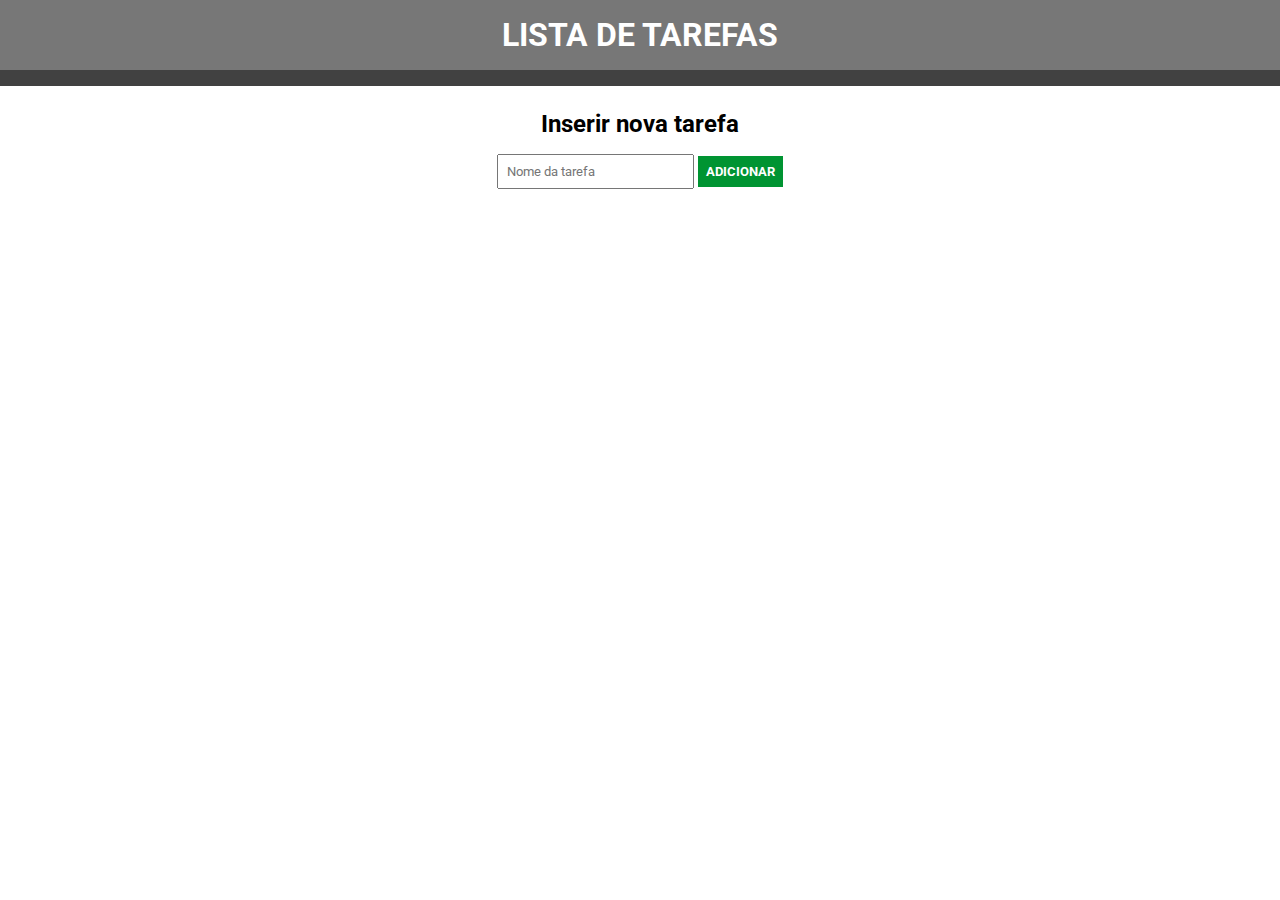
<file: index.html>
<!DOCTYPE html>
<html lang="pt-BR">

<head>
    <meta charset="UTF-8">
    <meta name="viewport" content="width=device-width, initial-scale=1.0">
    <title>Lista de Tarefas</title>
    <link rel="preconnect" href="http://fonts.googleapis.com">
    <link rel="preconnect" href="http://fonts.gstatic.com" crossorigin>
    <link href="https://fonts.googleapis.com/css2?family=Roboto:wght@400;700&display=swap" rel="stylesheet">
    <link rel="stylesheet" href="./main.css">

</head>

<body>
    <header>
        <h1>Lista de tarefas</h1>
    </header>
    <form>
        <h2>Inserir nova tarefa</h2>
        <input type="text" id="nova-tarefa" required placeholder="Nome da tarefa">
        <button type="submit">Adicionar</button>
    </form>
    <div class="container">
    <ul>
    </ul>
    </div>
    <script src="https://code.jquery.com/jquery-3.7.1.min.js"></script>
    <script src="./main.js"></script>
</body>

</html>
</file>
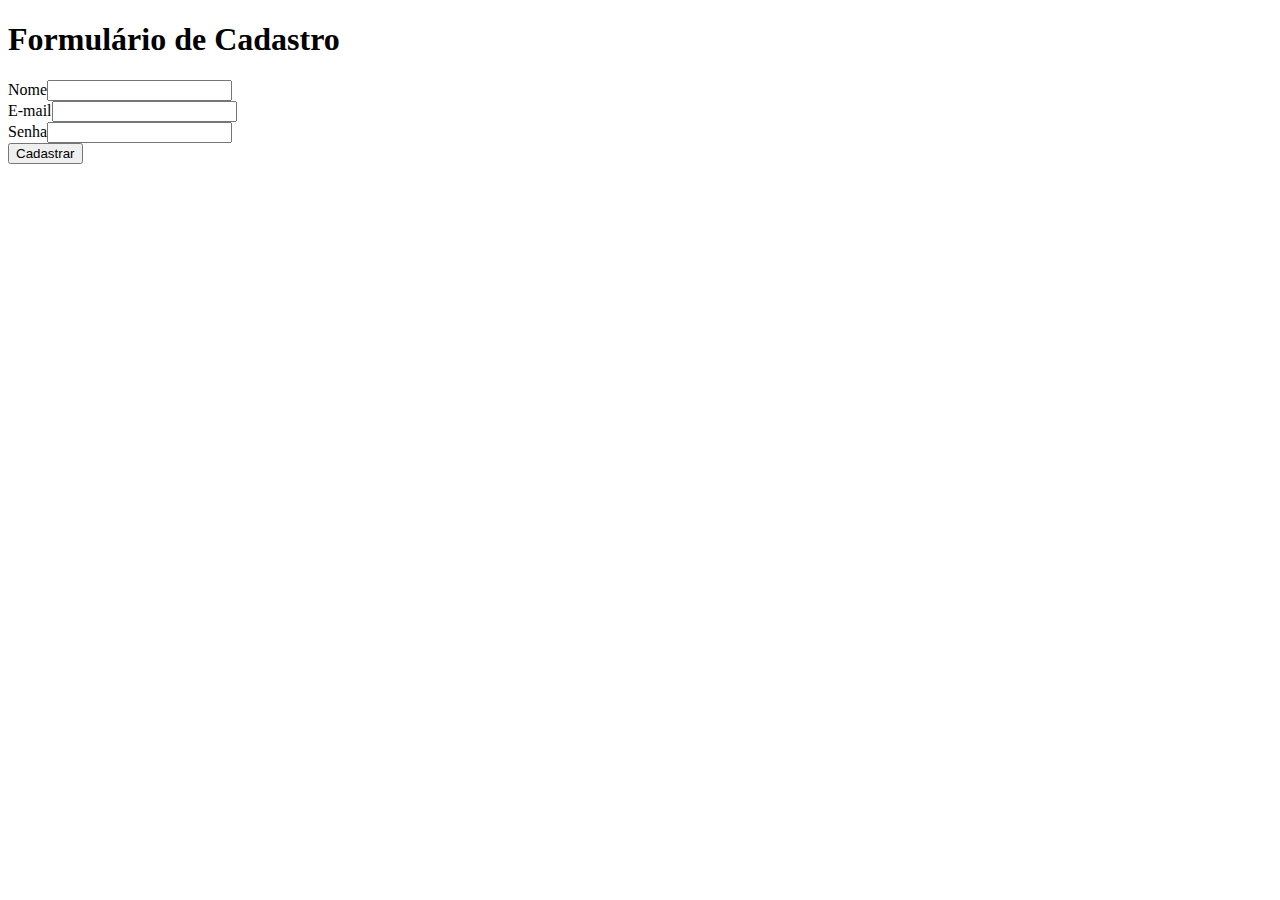
<file: formulario.html>
<!DOCTYPE html>
<html lang="pt-br">
<head>
    <meta charset="UTF-8">
    <meta name="viewport" content="width=device-width, initial-scale=1.0">
    <title>Formulário de Cadastro</title>
</head>
<body>
    <h1>Formulário de Cadastro</h1>
    <form>
        <label for="name">Nome</label><input id="name" type="text" />
        <br/>
        <label for="email">E-mail</label><input id="email" type="email">
        <br/>
        <label for="password">Senha</label><input id="password" type="password">
        <br/>
        <button type="submit" >Cadastrar</button>
    </form>

</body>
</html>
</file>
<file: main.css>
* {
    margin: 0;
    padding: 0;
    box-sizing: border-box;
    font-family: 'Roboto', sans-serif;
}

header {
    background-color: #777777;
    padding: 16px 0;
    color: #fff;
    display: flex;
    border-bottom: 16px solid #414141;
    justify-content: center;
    text-transform: uppercase;
    font-style: bold;
}

form {
    padding: 24px 0;
    text-align: center;
}

form h2 {
    margin-bottom: 16px;
}

input,
button {
    padding: 8px;
}

button {
    background-color: #009432;
    border: none;
    font-weight: bold;
    text-transform: uppercase;
    color: #fff;
    cursor: pointer;
}

.container {
    text-align: center;
}
</file>
